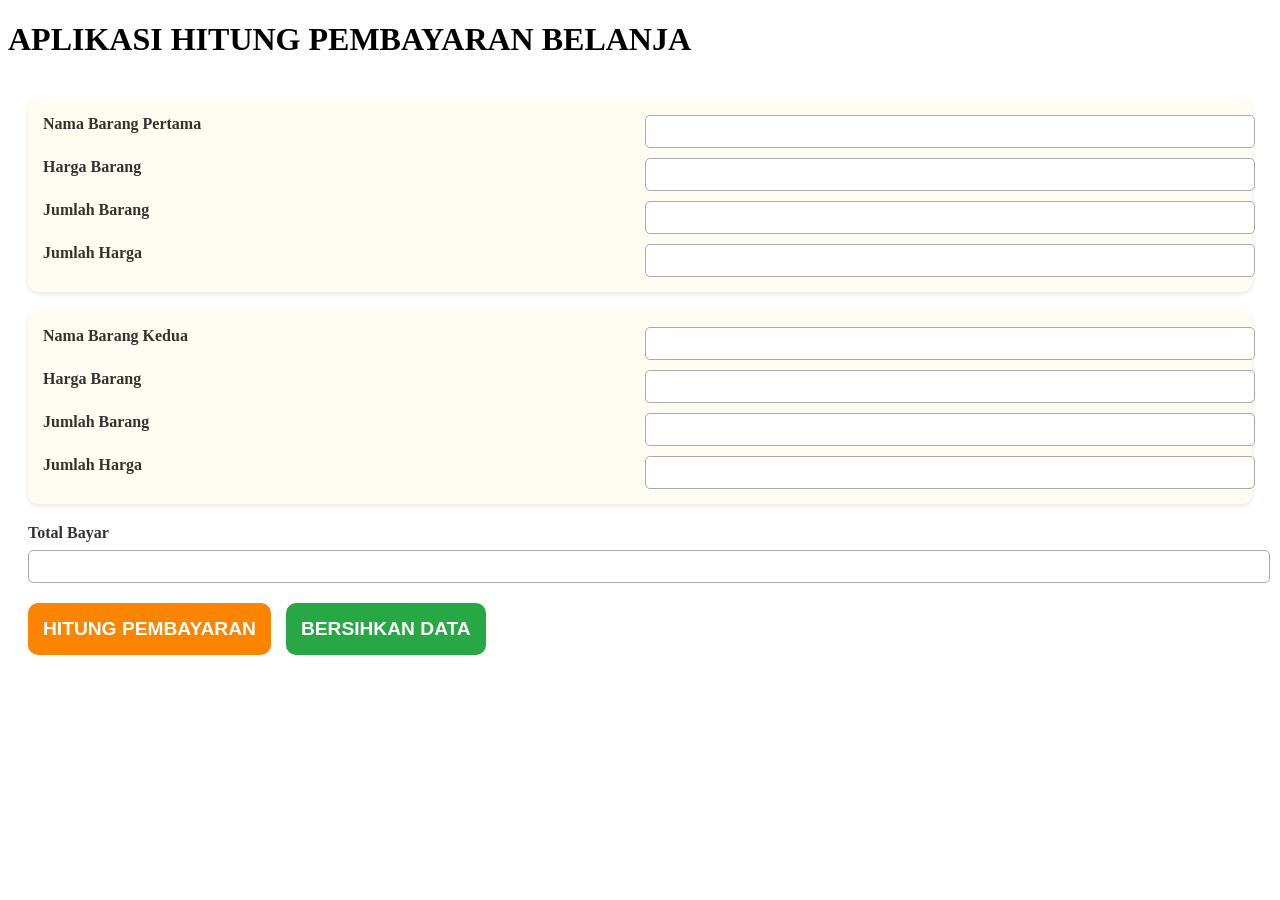
<file: index.html>
<!DOCTYPE html>
<html lang="id">
<head>
<meta charset="UTF-8" />
<meta name="viewport" content="width=device-width, initial-scale=1.0" />
<title>Aplikasi Hitung Pembayaran Belanja</title>
<link rel="stylesheet" href="style.css" />
</head>
<body>
<header>
<h1>APLIKASI HITUNG PEMBAYARAN BELANJA</h1>
</header>

<div class="container">

    <!-- Barang Pertama -->
    <div class="row">
        <label>Nama Barang Pertama</label>
        <input type="text" id="nama1" />

        <label>Harga Barang</label>
        <input type="number" id="harga1" />

        <label>Jumlah Barang</label>
        <input type="number" id="jumlah1" />

        <label>Jumlah Harga</label>
        <input type="text" id="total1" readonly />
    </div>

    <!-- Barang Kedua -->
    <div class="row">
        <label>Nama Barang Kedua</label>
        <input type="text" id="nama2" />

        <label>Harga Barang</label>
        <input type="number" id="harga2" />

        <label>Jumlah Barang</label>
        <input type="number" id="jumlah2" />

        <label>Jumlah Harga</label>
        <input type="text" id="total2" readonly />
    </div>

    <div class="total-bayar">
        <label>Total Bayar</label>
        <input type="text" id="totalBayar" readonly />
    </div>

    <div class="button-group">
        <button id="hitung">HITUNG PEMBAYARAN</button>
        <button id="bersihkan">BERSIHKAN DATA</button>
    </div>

</div>

<script src="script.js"></script>
</body>
</html>
</file>
<file: style.css>
body {
    font-weight: bold;
}

.container {
    padding: 20px;
    display: flex;
    flex-direction: column;
    gap: 20px;
}

.row {
    display: grid;
    grid-template-columns: 1fr 1fr;
    gap: 10px;
    background: #fffcf2;
    padding: 15px;
    border-radius: 10px;
    box-shadow: 0 2px 5px rgba(0,0,0,0.1);
}

label {
    font-weight: bold;
    color: #333;
}

input {
    padding: 8px;
    border-radius: 5px;
    border: 1px solid #aaa;
    width: 100%;
}

.total-bayar {
    display: flex;
    flex-direction: column;
    gap: 8px;
}

/* Tombol Hitung */
#hitung {
    padding: 15px;
    background: #fb8500;
    color: white;
    border: none;
    border-radius: 10px;
    font-size: 1.2rem;
    cursor: pointer;
    font-weight: bold;
}

#hitung:hover {
    background: #ff7800;
}

/* Tombol Bersihkan (Hijau) */
#bersihkan {
    padding: 15px;
    background-color: #28a745 !important; /* Hijau pasti muncul */
    color: white !important;
    border: none;
    border-radius: 10px;
    font-size: 1.2rem;
    cursor: pointer;
    font-weight: bold;
}

#bersihkan:hover {
    background-color: #23963f !important;
}

/* Grup Tombol */
.button-group {
    display: flex;
    gap: 15px;
}

/* Responsive */
@media (max-width: 600px) {
    .row {
        grid-template-columns: 1fr;
    }

    .button-group {
        flex-direction: column;
    }
}
</file>
